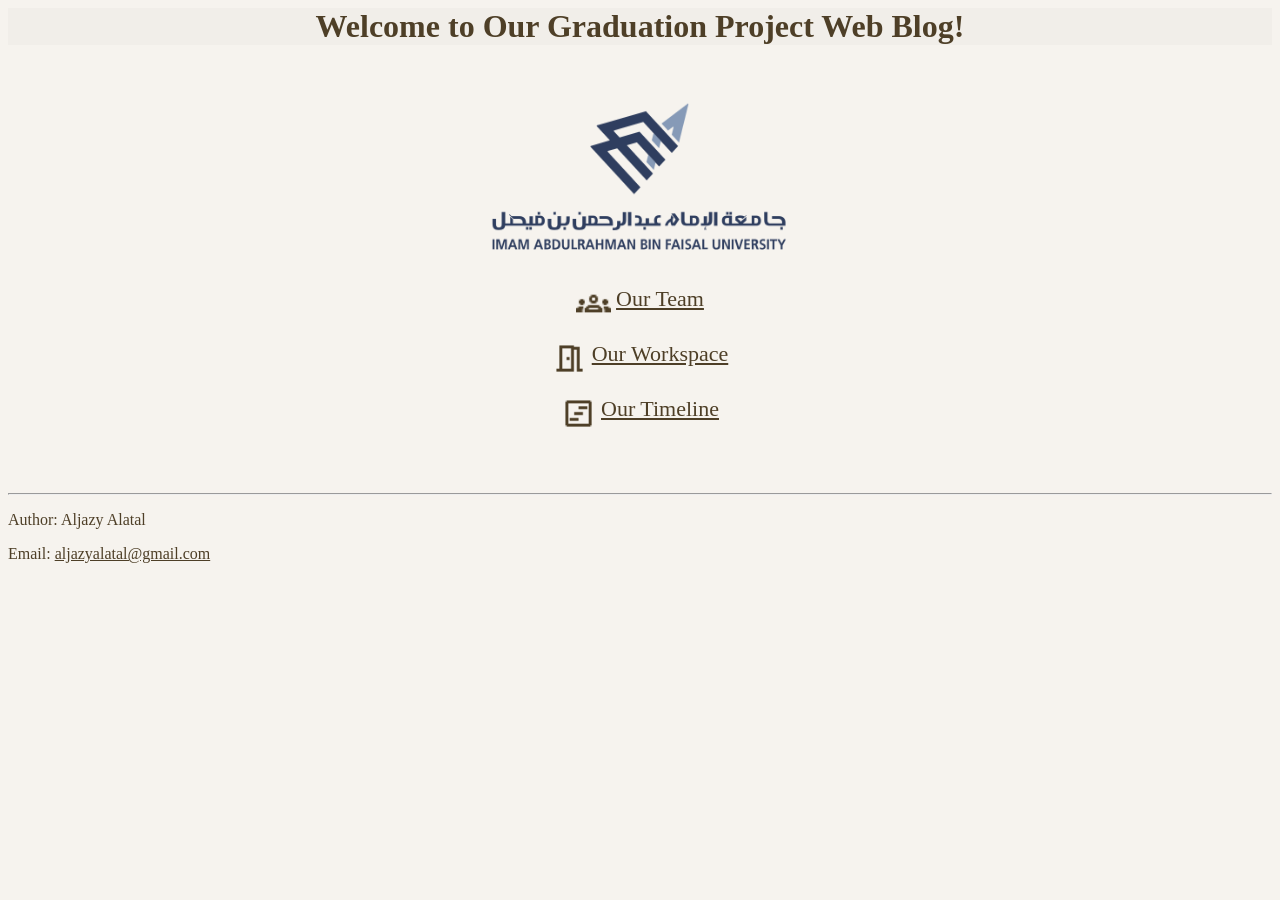
<file: index.html>
<!DECOTYPE html>
<html lang="en">    
<head>
    <meta charset="UTF-8">
    <title>Graduation Project Blog</title>
    <link rel="stylesheet" href="Styles/stylesheet.css"> 
</head>

<body>
    <h1>Welcome to Our Graduation Project Web Blog!</h1>

    <div class="nav">
    <img id=iau src="icons/iau.png" alt="iau icon"> 
    <a class="nav" href="team.html"> <img src="icons/team.png" alt="team icon"> Our Team </a>
    <a class="nav" href="workspace.html"> <img src="icons/workspace.png" alt="workspace icon"> Our Workspace </a>
    <a class="nav" href="timeline.html"> <img src="icons/timeline.png" alt="timeline icon"> Our Timeline </a>
    </div>

</body>

<footer>
    <br><br><br>
    <hr>
    <p>Author: Aljazy Alatal</p>
    <p>Email: <a class="mail" href="mailto:aljazyalatal@gmail.com">aljazyalatal@gmail.com</a></p>
</footer>


</html>
</file>
<file: Styles/stylesheet.css>
body {
  background-color: #F6F3EE;
}

* {
  font-family: "Times New Roman", Times, serif;
  color: #4E3F27;
}


h1 {
    text-align:center;
    font-family: "Times New Roman", Times, serif;
    background-color: #F1EEE9;
}

img {
    width: 35px;
    height: 35px;
    vertical-align: middle;
}

#iau {
    width: 300px;
    height: 200px;
    display: block;
    margin: 0 auto;
}

a:hover {
    background-color: #ede7dd;
    text-decoration: underline;
}

a.nav {
    display: flex;
    justify-content: center;
    font-size: 22px;
    margin-top: 20px;
    gap: 5px;
}

a:hover.nav {
    color: #4E3F27;
    background-color: #ede7dd;
    font-size: 24px;
    padding: 10px;
}

table {
    border-collapse: collapse;
    width: 100%;
}

th, td {
    border: 1px solid black;
    padding: 8px;
    text-align: left;
}

.back {
    display: block;
    margin: 20px auto;
    padding: 10px 20px;
    font-size: 16px;
    background-color: #4E3F27;
    color: white;
    border: none;
    border-radius: 5px;
    cursor: pointer;
}
</file>
